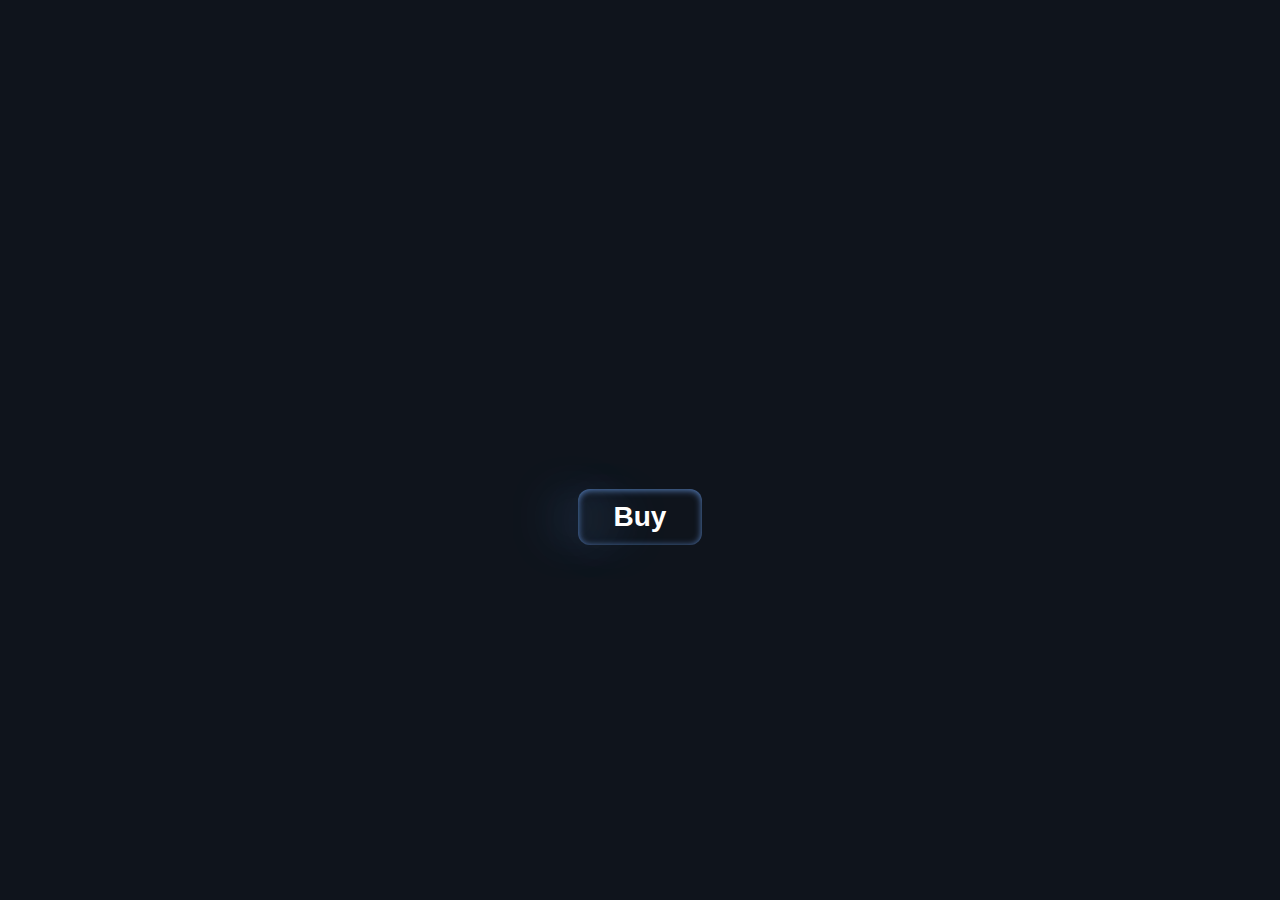
<file: plaguecheat-main/buy.html>
<!DOCTYPE html>

<script src="https://shoppy.gg/api/embed.js"></script>

<br>
<br>
<br>
<br>
<br>
<br>

<center><iframe width="560" height="315" src="https://www.youtube.com/embed/LfofHsxluXc" title="YouTube video player" frameborder="0" allow="accelerometer; autoplay; clipboard-write; encrypted-media; gyroscope; picture-in-picture" allowfullscreen></iframe></center>

<br>
<br>
<br>

<body style="background-color:rgb(15,20,28);">

<center><a data-shoppy-product="e9CEnpb" class="myButton">Buy</a></center>

<style>
	.myButton {
	box-shadow:inset 0px 1px 7px 0px #5b85c5;
	background-color:transparent;
	border-radius:12px;
	display:inline-block;
	cursor:pointer;
	color:#ffffff;
	font-family:Arial;
	font-size:28px;
	font-weight:bold;
	padding:12px 36px;
	text-decoration:none;
	text-shadow:-50px 1px 50px #5b85c5;
	min-height: 10em;
    display: table-cell;
    vertical-align: middle; }
}
.myButton:hover {
	background-color:transparent;
}
.myButton:active {
	position:relative;
	top:1px;
}


    

        
</style>
</file>
